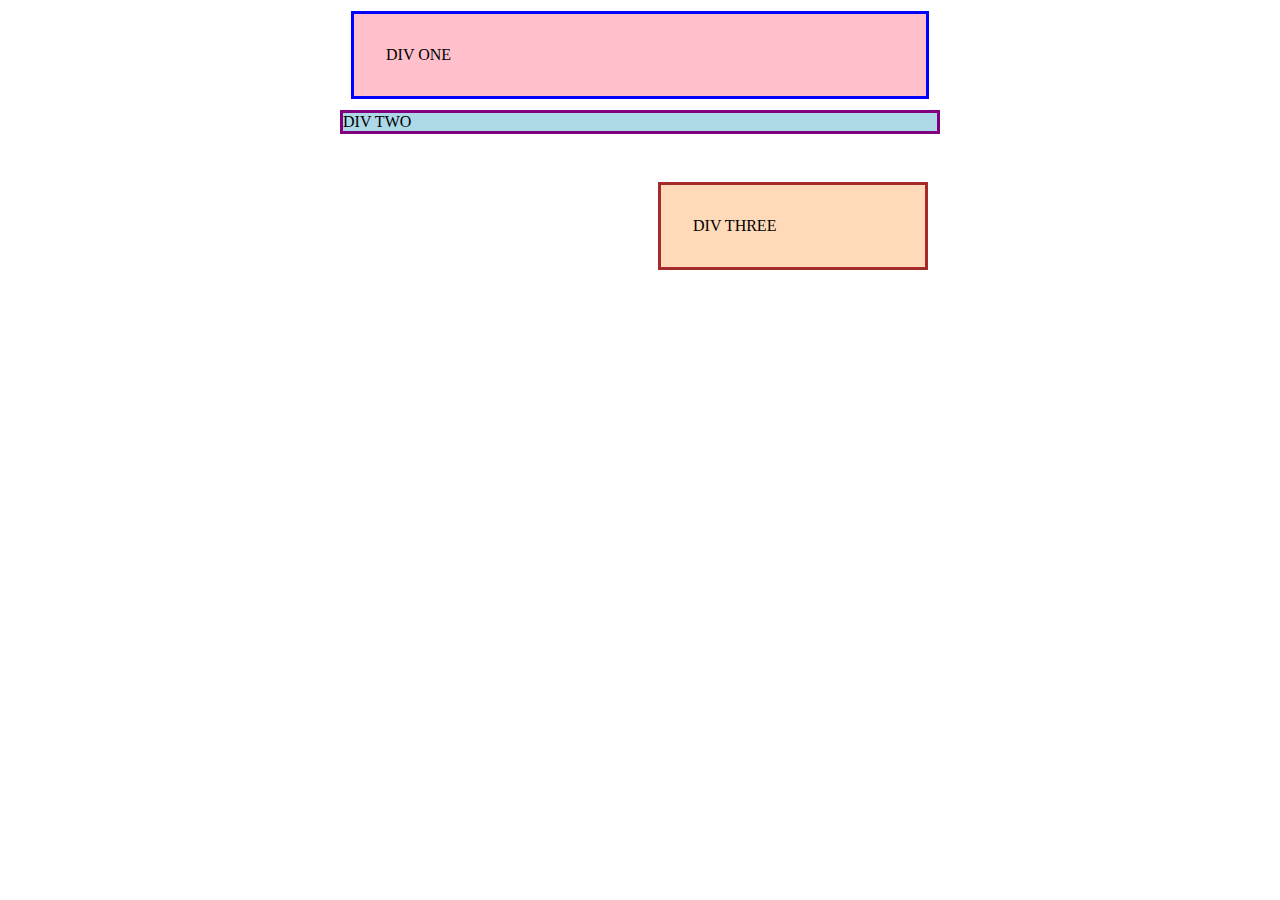
<file: foundations/css/margin-and-padding-01/index.html>
<!DOCTYPE html>
<html lang="en">
    <head>
        <meta charset="UTF-8">
        <meta http-equiv="X-UA-Compatible" content="IE-edge">
        <meta name="viewport" content="width=device-width, initial-scale=1.0">
        <title>Margin and Padding - Excercise 01</title>
        <link rel="stylesheet" href="style.css">
    </head>

    <body>
        <div class="one">
            DIV ONE
        </div>
        <div class="two">
            DIV TWO
        </div>
        <div class="three">
            DIV THREE
        </div>
    </body>
</html>
</file>
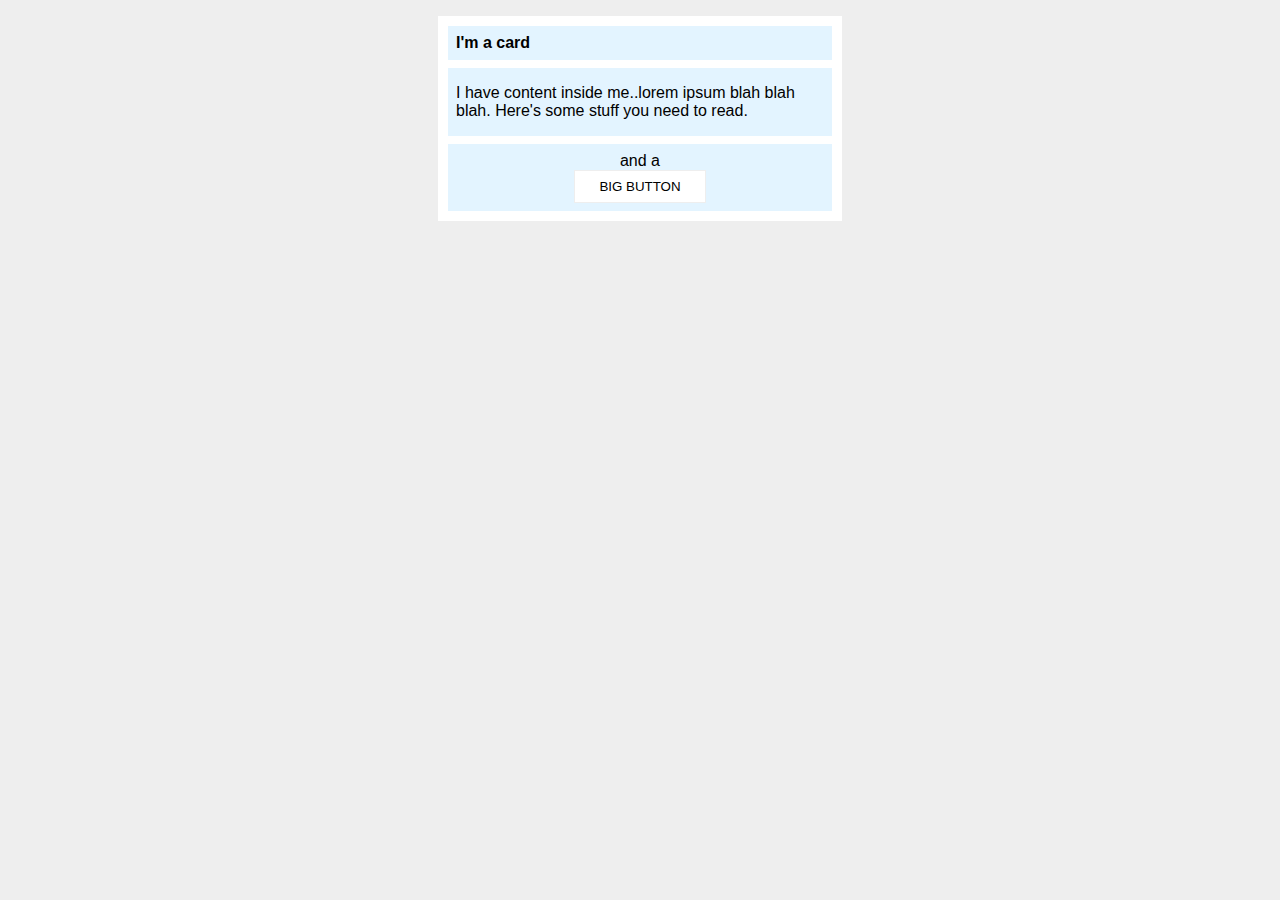
<file: foundations/css/margin-and-padding-02/index.html>
<!DOCTYPE html>
<html lang="en">
    <head>
        <meta charset="UTF-8">
        <meta http-equiv="X-UA-Compatiable" content="IE=edge">
        <meta name="viewport" content="width=device-width, initial-scale=1.0">
        <title>Margin and Padding - Excercise 2</title>
        <link rel="stylesheet" href="style.css">
    </head>

    <body>
        <div class="card">
            <h1 class="title">I'm a card</h1>
            <div class="content">I have content inside me..lorem ipsum blah blah blah. Here's some stuff you need to read.</div>
            <div class="button-container">and a <button>BIG BUTTON</button></div>
        </div>
    </body>
</html>
</file>
<file: foundations/css/margin-and-padding-01/style.css>
body {
    max-width: 600px;
    margin: 0 auto;
}

.one {
    background: pink;
    border: 3px solid blue;
    /* CHANGE ME */
    padding: 32px;
    margin: 11px;
}

.two {
    background: lightblue;
    border: 3px solid purple;
    /* CHANGE ME */
    margin-bottom: 48px;
}

.three {
    background: peachpuff;
    border: 3px solid brown;
    width: 200px;
    /* CHANGE ME */
    padding: 32px;
    margin-left: 53%; /* Solution uses auto instead */
}
</file>
<file: foundations/css/margin-and-padding-02/style.css>
body {
    background: #eee;
    font-family: sans-serif;
}

.card {
    width: 400px;
    background: #fff;
    margin: 16px auto;
    padding: 2px; /* Solution does 8px */
}

.title {
    background: #e3f4ff;
    font-size: 16px;
    padding: 8px;
    margin: 8px;
}

.content {
    background: #e3f4ff;
    padding: 16px 8px;
    margin: 8px;
}

.button-container {
    background: #e3f4ff;
    text-align: center;
    padding: 8px;
    margin: 8px;
}

button {
    background: white;
    border: 1px solid #eee;
    display: block;
    margin: 0 auto;
    padding: 8px 24px;
}
</file>
